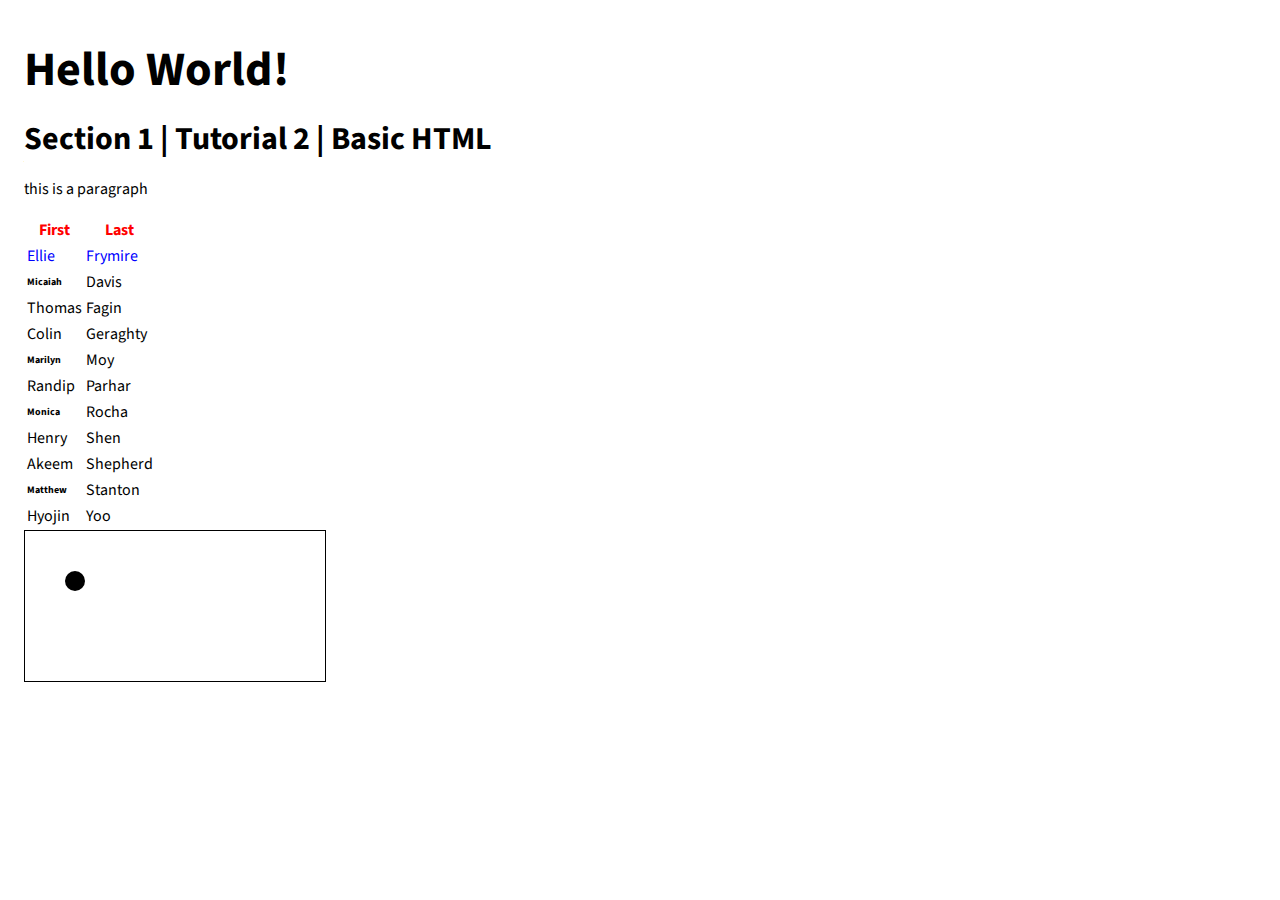
<file: 1_2_basic_html/index.html>
<!DOCTYPE html>
<head>
  <meta charset="utf-8">
  <title>Interactive Data Visualization Tutorial</title>
  <link rel="stylesheet" href="https://fonts.googleapis.com/css?family=Source+Sans+Pro">
  <link rel="stylesheet" href="./style.css">
</head>
<body>
  <h1>Hello World!</h1>
  <h3>Section 1 | Tutorial 2 | Basic HTML</h3>
  <p>this is a paragraph</p>
  <table>
    <thead>
      <tr>
        <th>First</th>
        <th>Last</th>
      </tr>
    </thead>
    <tbody>
      <tr id="teacher">
        <td>Ellie</td>
        <td>Frymire</td>
      </tr>
      <tr>
        <td class="firstNameM">Micaiah</td>
        <td>Davis</td>
      </tr>
      <tr>
        <td>Thomas</td>
        <td>Fagin</td>
      </tr>
      <tr>
        <td>Colin</td>
        <td>Geraghty</td>
      </tr>
      <tr>
        <td class="firstNameM">Marilyn</td>
        <td>Moy</td>
      </tr>
      <tr>
        <td>Randip</td>
        <td>Parhar</td>
      </tr>
      <tr>
        <td class="firstNameM">Monica</td>
        <td>Rocha</td>
      </tr>
      <tr>
        <td>Henry</td>
        <td>Shen</td>
      </tr>
      <tr>
        <td>Akeem</td>
        <td>Shepherd</td>
      </tr>
      <tr>
        <td class="firstNameM">Matthew</td>
        <td>Stanton</td>
      </tr>
      <tr>
        <td>Hyojin</td>
        <td>Yoo</td>
      </tr>
    </tbody>
  </table>
  <svg>
    <circle cx="50" cy="50" r="10"></circle>
  </svg>
</body>
</html>
</file>
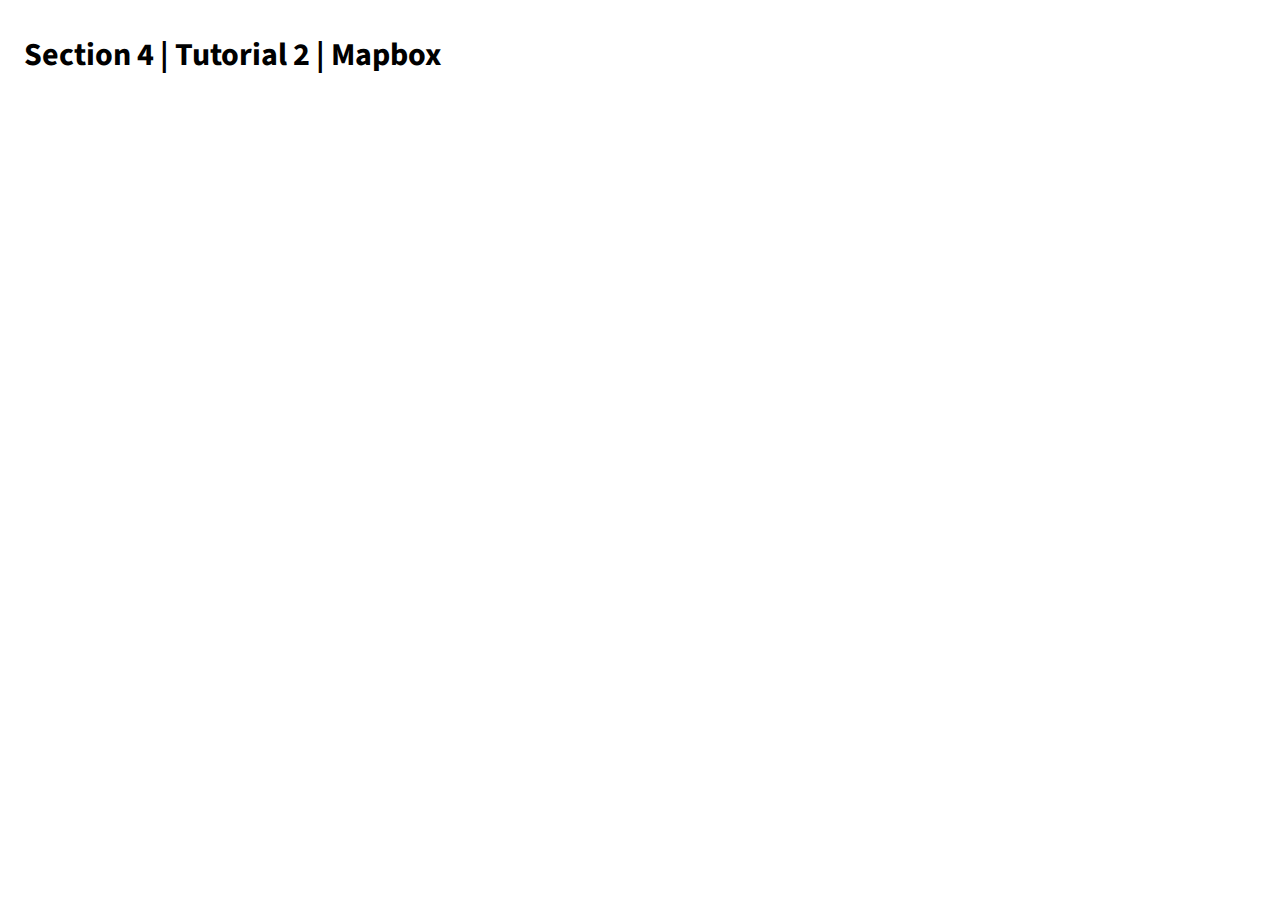
<file: 4_2_mapbox/index.html>
<!DOCTYPE html>
  <head>
    <meta charset="utf-8">
    <title>Interactive Data Visualization Tutorial</title>
    <link rel="stylesheet" href="./style.css">
    <link rel="stylesheet" href="https://fonts.googleapis.com/css?family=Source+Sans+Pro">
  </head>
  <body>
    <h3>Section 4 | Tutorial 2 | Mapbox</h3>
    <div id='map' style='width: 100%; height: 800px;'></div>
    <script src='https://api.mapbox.com/mapbox-gl-js/v2.14.1/mapbox-gl.js'></script>
    <link href='https://api.mapbox.com/mapbox-gl-js/v2.14.1/mapbox-gl.css' rel='stylesheet' />
    <script src="main.js"></script>
  </body>
</html>
</file>
<file: 1_2_basic_html/style.css>
body {
  font-family: "Source Sans Pro", sans-serif;
  font-size: 16px;
  padding: 1em;
}

h1 {
  font-size: 3em;
  margin: 0.25em 0;
}

h3 {
  font-size: 2em;
  margin: 0.25em 0;
}

p {
  font-size: 1em;
}

th {
  color: red;
}

#teacher {
  color: blue;
}

.firstNameM {
  font-weight: bold;
  font-size: 10px;
}

svg {
  border: 1px solid black;
}
</file>
<file: 4_2_mapbox/style.css>
body {
  font-family: "Source Sans Pro", sans-serif;
  font-size: 16px;
  padding: 1em;
}

h1 {
  font-size: 3em;
  margin: 0.25em 0;
}

h3 {
  font-size: 2em;
  margin: 0.25em 0;
}

p {
  font-size: 1em;
}
</file>
